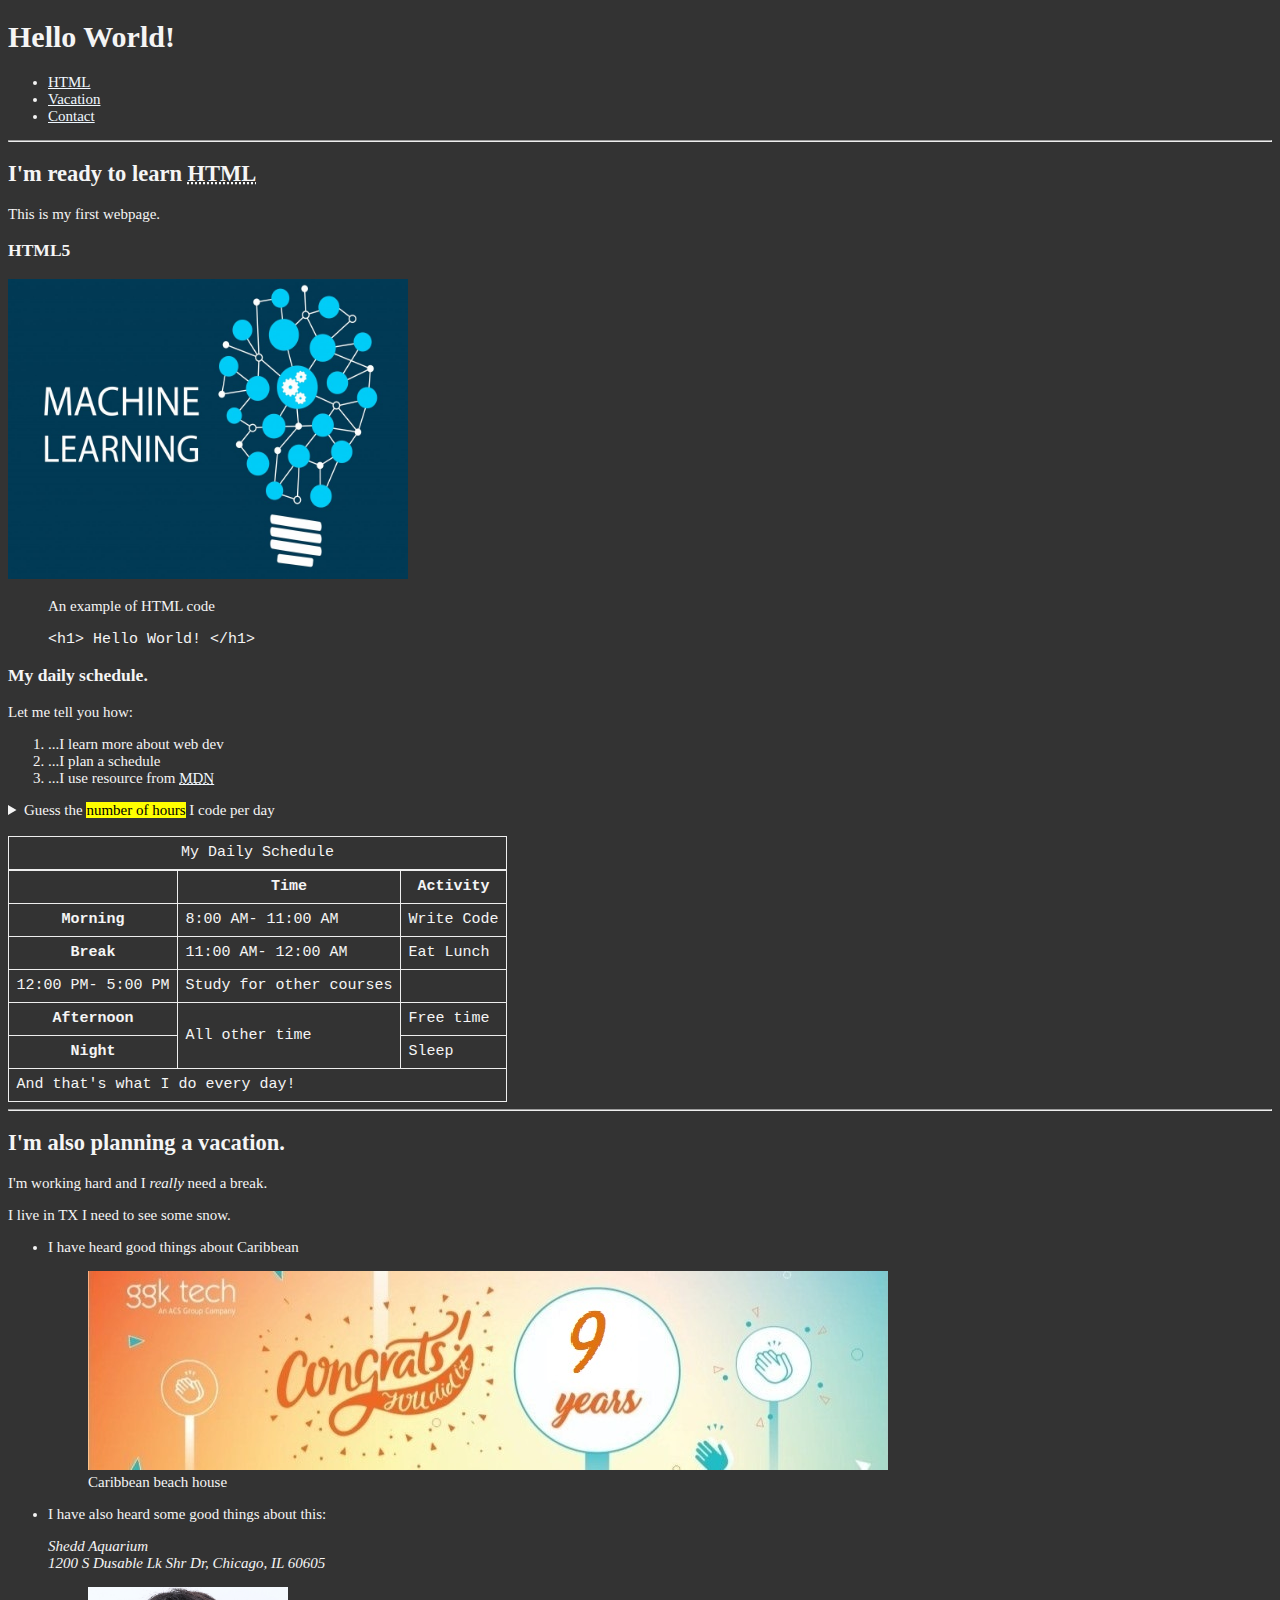
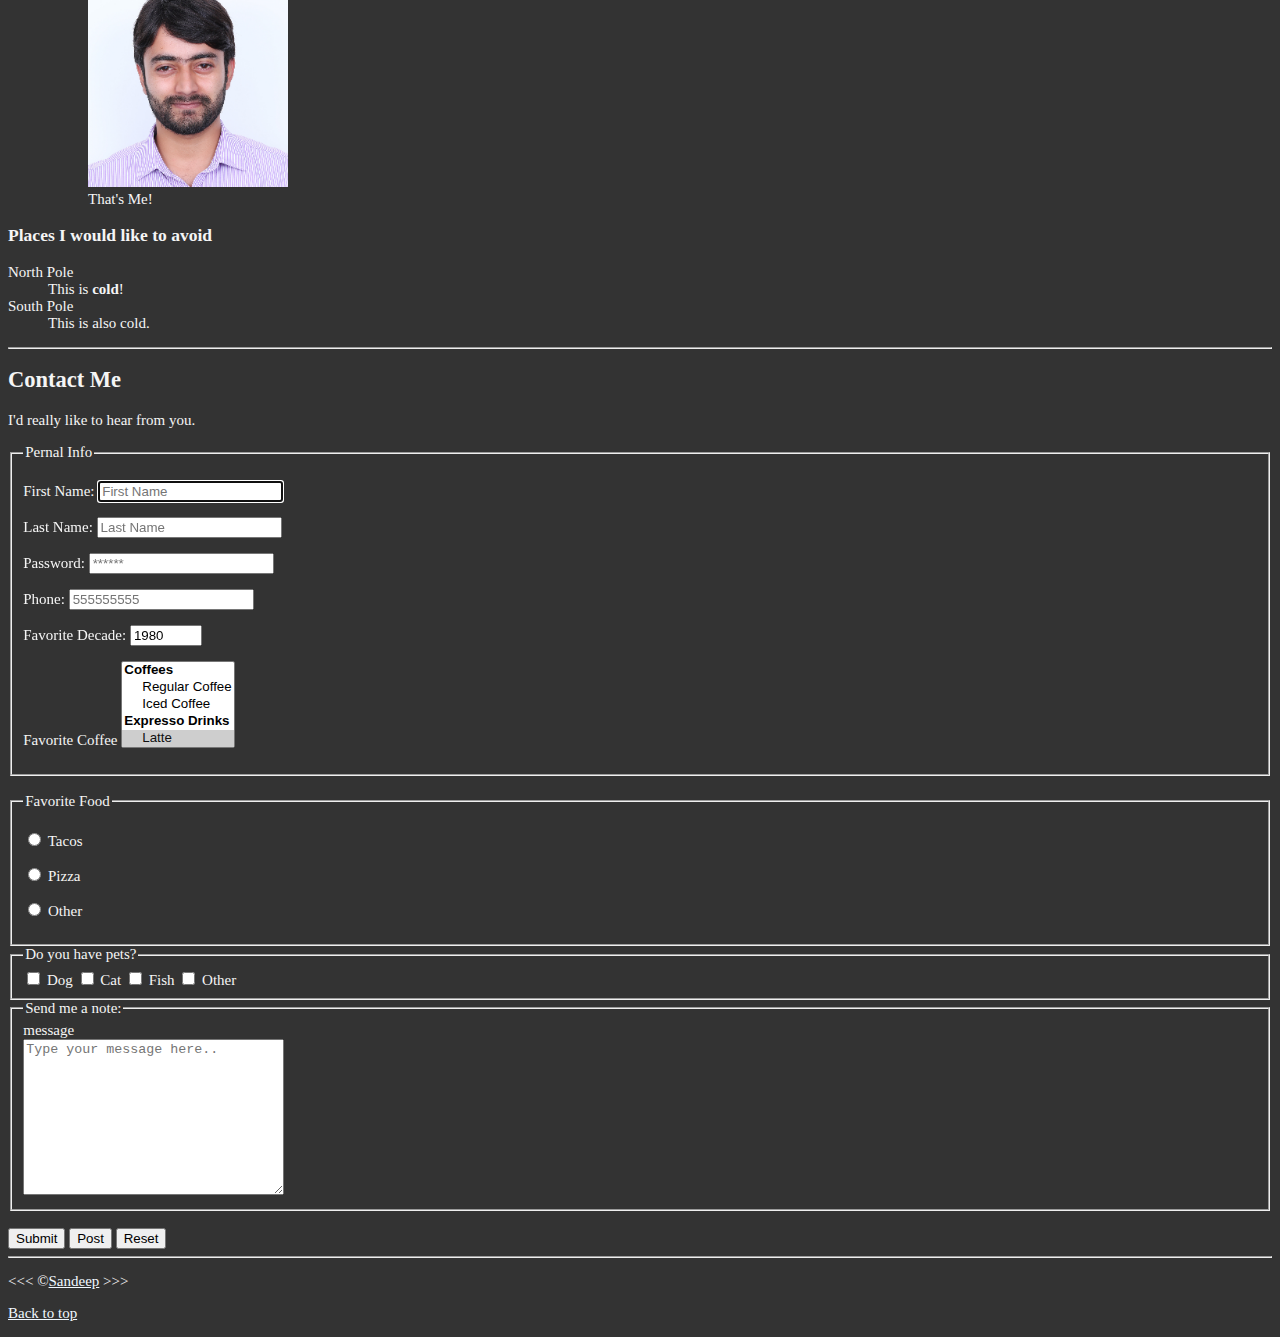
<file: Lesson_01/index.html>
<!DOCTYPE html>
<html lang="en">
  <head>
    <meta charset="UTF-8" />
    <meta name="author" content="Sandeep" />
    <meta
      name="description"
      content="This page contains all the things I'm learning how to code in HTML"
    />

    <title>My first Web Page</title>
    <link rel="icon" href="html5.png" type="image/x-icon" />
    <link rel="stylesheet" href="main.css" type="text/css" />
  </head>
  <body>
    <header>
      <h1>Hello World!</h1>
      <nav aria-label="primary-navigation">
        <ul>
          <li><a href="#html">HTML</a></li>
          <li><a href="#vacation">Vacation</a></li>
          <li><a href="#contact">Contact</a></li>
        </ul>
      </nav>
    </header>
    <hr />
    <main>
      <article id="html">
        <h2>
          I'm ready to learn <abbr title="Hypertext Markup Language">HTML</abbr>
        </h2>
        <p>This is my first webpage.</p>
        <section>
          <h3>HTML5</h3>
          <img
            src="img/ML.png"
            alt="ML Logo"
            title="I am learning HTML5"
            width="400"
            height="300"
          />
          <figure>
            <figcaption>An example of HTML code</figcaption>
            <p><code> &lt;h1&gt; Hello World! &lt;/h1&gt; </code></p>
          </figure>
        </section>
        <section>
          <h3>My daily schedule.</h3>
          <p>Let me tell you how:</p>
          <ol>
            <li>...I learn more about web dev</li>
            <li>...I plan a schedule</li>
            <li>
              ...I use resource from
              <abbr title="Mozilla Developer Network"
                ><a href="https://developer.mozilla.org/en-US/">MDN</a></abbr
              >
            </li>
          </ol>
          <aside>
            <details>
              <summary>
                Guess the <mark>number of hours</mark> I code per day
              </summary>
              <p>
                I start at <time datetime="07:30">7:30 AM</time> and I write
                code for <time datetime="PT8H">8 hours</time> per day.
              </p>
            </details>
          </aside>
          <br />
          <table>
            <caption>
              My Daily Schedule
            </caption>
            <thead>
              <tr>
                <th>&nbsp;</th>
                <th scope="col">Time</th>
                <th scope="col">Activity</th>
              </tr>
            </thead>
            <tbody>
              <tr>
                <th scope="row">Morning</th>
                <td>
                  <time datetime="08:00">8:00 AM</time>-
                  <time datetime="11:00">11:00 AM</time>
                </td>
                <td>Write Code</td>
              </tr>
              <tr>
                <th scope="row">Break</th>
                <td>
                  <time datetime="11:00">11:00 AM</time>-
                  <time datetime="12:00">12:00 AM</time>
                </td>
                <td>Eat Lunch</td>
              </tr>
              <tr>
                <td>
                  <time datetime="12:00">12:00 PM</time>-
                  <time datetime="17:00">5:00 PM</time>
                </td>
                <td>Study for other courses</td>
              </tr>
              <tr>
                <th scope="row">Afternoon</th>
                <td rowspan="2">All other time</td>
                <td>Free time</td>
              </tr>
              <tr>
                <th>Night</th>
                <td>Sleep</td>
              </tr>
            </tbody>
            <tfoot>
              <tr>
                <td colspan="3">And that's what I do every day!</td>
              </tr>
            </tfoot>
          </table>
        </section>
      </article>
      <hr />
      <article id="vaction">
        <h2>I'm also planning a vacation.</h2>
        <p>I'm working hard and I <em>really</em> need a break.</p>
        <p>I live in TX I need to see some snow.</p>
        <section>
          <ul>
            <li>
              <p>I have heard good things about Caribbean</p>
              <figure>
                <img
                  src="img/1.jpg"
                  alt="Caribbean"
                  title="I want to visit Caribbean"
                  width="800"
                  height="199"
                  loading="lazy"
                />
                <figcaption>Caribbean beach house</figcaption>
              </figure>
            </li>

            <li><p>I have also heard some good things about this:</p></li>
            <address>
              Shedd Aquarium <br />
              1200 S Dusable Lk Shr Dr, Chicago, IL 60605
            </address>
            <figure>
              <img
                src="img/user.png"
                alt="That's Me"
                loading="lazy"
                width="200"
                height="200"
              />
              <figcaption>That's Me!</figcaption>
            </figure>
          </ul>
        </section>
        <section>
          <h3>Places I would like to avoid</h3>
          <dl>
            <dt>North Pole</dt>
            <dd>This is <strong>cold</strong>!</dd>

            <dt>South Pole</dt>
            <dd>This is also cold.</dd>
          </dl>
        </section>
      </article>
      <hr />
      <article id="contact">
        <h2>Contact Me</h2>
        <p>I'd really like to hear from you.</p>
        <form action="https://httpbin.org/get" method="get">
          <fieldset>
            <legend>Pernal Info</legend>
            <p>
              <label for="firstName">First Name:</label>
              <input
                type="text"
                name="firstName"
                id="firstName"
                placeholder="First Name"
                autocomplete="off"
                required
                autofocus
              />
            </p>
            <p>
              <label for="lastName">Last Name:</label>
              <input
                type="text"
                name="lastName"
                id="lastName"
                placeholder="Last Name"
                autocomplete="off"
                required
              />
            </p>
            <p>
              <label for="password">Password:</label>
              <input
                type="password"
                name="password"
                id="password"
                placeholder="******"
                autocomplete="off"
                required
              />
            </p>
            <p>
              <label for="phone">Phone:</label>
              <input
                type="tel"
                name="phone"
                id="phone"
                placeholder="555555555"
                autocomplete="off"
                required
                pattern="[0-9]{10}]"
              />
            </p>
            <p>
              <label for="decade">Favorite Decade:</label>
              <input
                type="number"
                name="decade"
                id="decade"
                min="1950"
                max="2020"
                step="10"
                value="1980"
              />
            </p>
            <!-- <p>
            <label for="coffee">Favorite Coffee</label>
            <input type="text" name="coffee" id="coffee" list="coffee-list">
            <datalist id="coffee-list">
              <option value="coffee">Coffee</option>
              <option value="latter">Latte</option>
              <option value="americano">Americano</option>
            </datalist>
          </p> -->
            <p>
              <label for="coffee">Favorite Coffee</label>
              <select name="coffee" id="coffee" multiple size="5">
                <optgroup label="Coffees">
                  <option value="Regular coffee">Regular Coffee</option>
                  <option value="Iced coffee">Iced Coffee</option>
                </optgroup>
                <optgroup label="Expresso Drinks">
                  <option value="latte" selected>Latte</option>
                  <option value="cappuccino">Cappuccino</option>
                  <option value="americano">Americano</option>
                  <option value="other">Other</option>
                </optgroup>
              </select>
            </p>
          </fieldset>
          <br />
          <fieldset>
            <legend>Favorite Food</legend>
            <p>
              <input type="radio" name="food" id="tacos" />
              <label for="tacos">Tacos</label>
            </p>
            <p>
              <input type="radio" name="food" id="pizza" />
              <label for="pizza">Pizza</label>
            </p>
            <p>
              <input type="radio" name="food" id="other" />
              <label for="other">Other</label>
            </p>
          </fieldset>
          <fieldset>
            <legend>Do you have pets?</legend>
            <input type="checkbox" name="pets" id="dog" />
            <label for="dog">Dog</label>
            <input type="checkbox" name="pets" id="cat" />
            <label for="cat">Cat</label>
            <input type="checkbox" name="pets" id="fish" />
            <label for="fish">Fish</label>
            <input type="checkbox" name="pets" id="other-pet" />
            <label for="other-pet">Other</label>
          </fieldset>
          <fieldset>
            <legend>Send me a note:</legend>
            <label for="message">message</label>
            <br />
            <textarea
              name="message"
              id="message"
              cols="30"
              rows="10"
              placeholder="Type your message here.."
            ></textarea>
          </fieldset>
          <br>
          <button type="submit">Submit</button>
          <button type="submit" formaction="https://httpbin.org/post">Post</button>
          <button type="reset">Reset</button>
        </form>
      </article>
    </main>
    <hr />
    <footer>
      <p>&lt;&lt;&lt; &copy;<a href="about.html">Sandeep</a> &gt;&gt;&gt;</p>
      <p><a href="#">Back to top</a></p>
    </footer>
  </body>
</html>

<!-- white spce collapsing -->
<!-- Lazy loading of images that are not visible on the page right away or are below the fold -->
<!-- get images as a placeholder until you get the actual ones https://placeholder.com/ -->
<!-- div and spam do not have any semantic meaning on the page. -->
<!-- https://httpbin.org/get to test your form submitted data -->
</file>
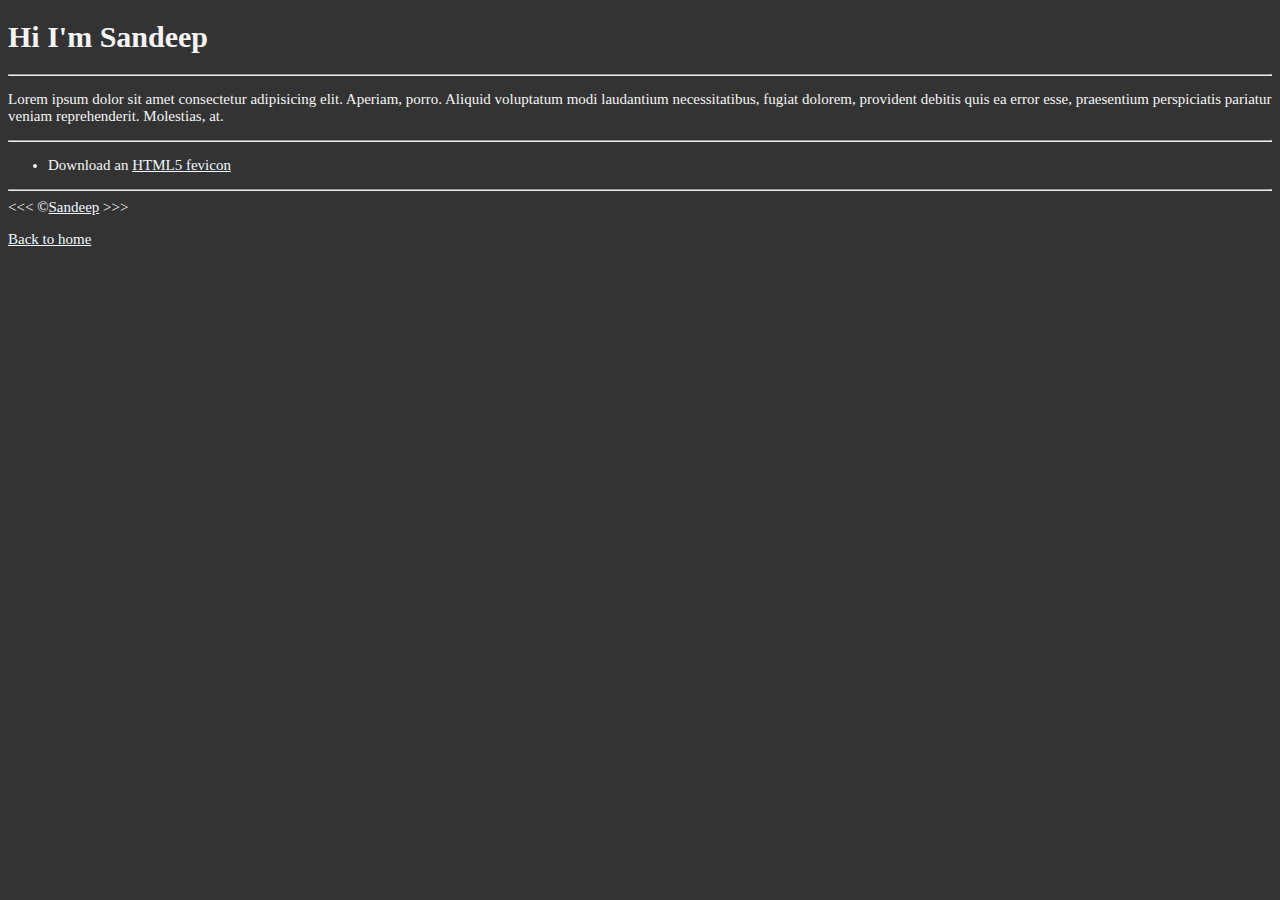
<file: Lesson_01/about.html>
<!DOCTYPE html>
<html lang="en">
  <head>
    <meta charset="UTF-8" />
    <meta name="author" content="Sandeep" />
    <meta
      name="description"
      content="Hi, I'm Sandeep and this page is for me."
    />

    <title>About Me</title>
    <link rel="icon" href="html5.png" type="image/x-icon" />
    <link rel="stylesheet" href="main.css" type="text/css" />
  </head>
  <body>
    <h1>Hi I'm Sandeep</h1>
    <hr />
    <p>
      Lorem ipsum dolor sit amet consectetur adipisicing elit. Aperiam, porro.
      Aliquid voluptatum modi laudantium necessitatibus, fugiat dolorem,
      provident debitis quis ea error esse, praesentium perspiciatis pariatur
      veniam reprehenderit. Molestias, at.
    </p>
    <hr />
    <ul>
      <li>Download an <a href="html5.png" download="html5">HTML5 fevicon</a></li>
    </ul>
    <hr />
    &lt;&lt;&lt; &copy;<a href="about.html">Sandeep</a> &gt;&gt;&gt;
    <p><a href="/">Back to home</a></p>
  </body>
</html>

<!-- white spce collapsing -->
</file>
<file: Lesson_01/main.css>
html {
    font-size: 15px;
}
body {
    background-color: #333;
    color: whitesmoke;
}
a{
    color: aliceblue;
}
a:visited {
    color: lightblue;
}
a:hover, a:active {
    color: #eee;
}

table, tr, th, td, caption {
    border: 1px solid #eee;
    font-family: 'Courier New', Courier, monospace;
    border-collapse: collapse;
    padding: 0.5rem;
}
</file>
